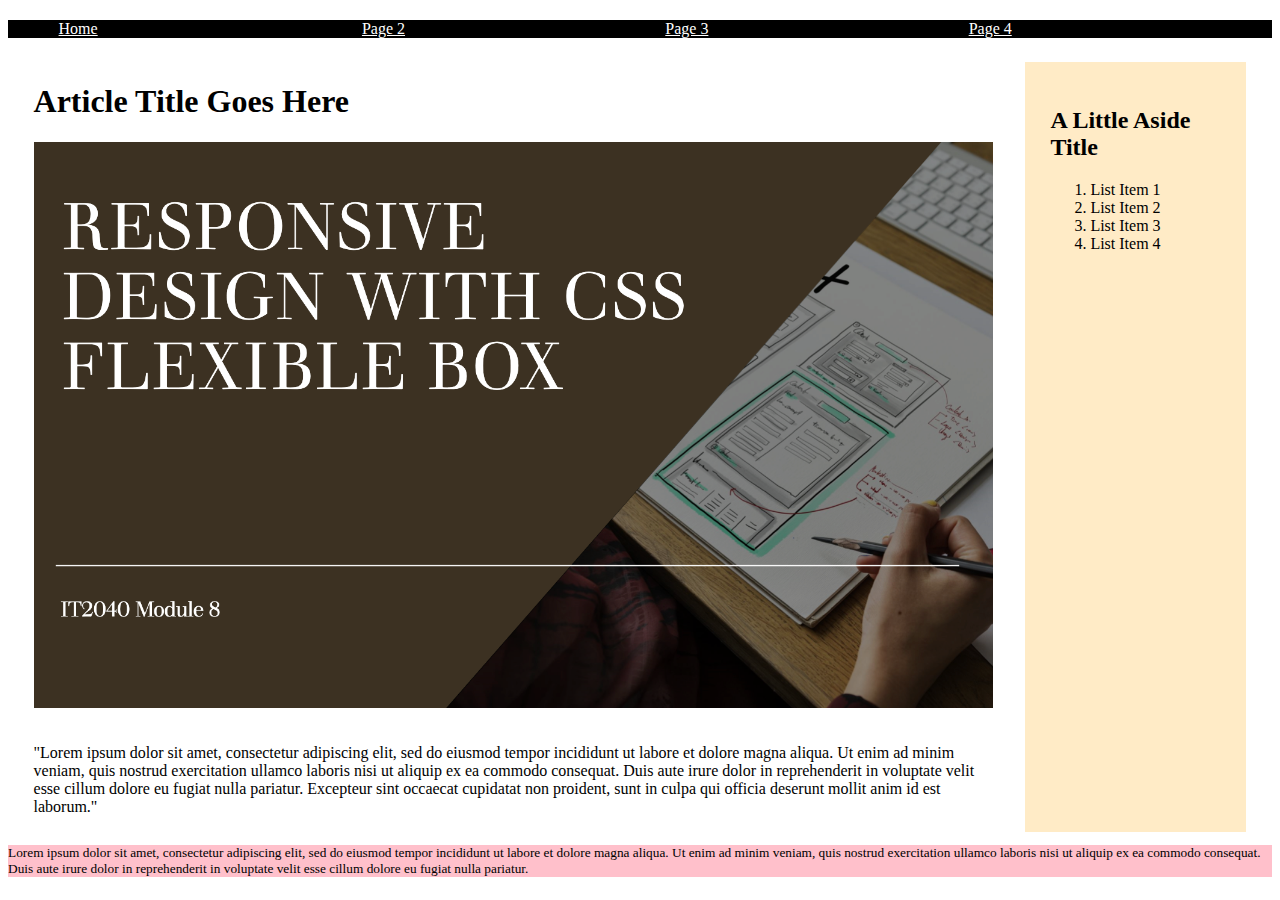
<file: index.html>
<!DOCTYPE html>
<html lang="en">
	<head>
		<title>Flex Lab</title>
		<meta charset="utf-8">
		 <link rel="stylesheet" href="FlexLab.css">
		 <meta name="viewport" content="width=device-width, initial-scale=1">
	</head>
	<body>
		<header>
			<h2></h2>
			<h3></h3>
		</header>
		<nav>
			<ul>
				<li><a href="#">Home</a></li>
				<li><a href="#">Page 2</a></li>
				<li><a href="#">Page 3</a></li>
				<li><a href="#">Page 4</a></li>
			</ul>
		</nav>
		<main>
		<article>
			<h1>Article Title Goes Here</h1>
			<img src="M8_Lab_Pic.png" alt="Flex Lab">
			<p>"Lorem ipsum dolor sit amet, consectetur adipiscing elit, sed do eiusmod tempor incididunt ut labore et dolore magna aliqua. Ut enim ad minim veniam, quis nostrud exercitation ullamco laboris nisi ut aliquip ex ea commodo consequat. Duis aute irure dolor in reprehenderit in voluptate velit esse cillum dolore eu fugiat nulla pariatur. Excepteur sint occaecat cupidatat non proident, sunt in culpa qui officia deserunt mollit anim id est laborum."</p>
		</article>
		<aside>
			<h2>A Little Aside Title</h2>
			<ol>
				<li>List Item 1</li>
				<li>List Item 2</li>
				<li>List Item 3</li>
				<li>List Item 4</li>
			</ol>
		</aside>
		</main>
		<footer>
		<small><p>Lorem ipsum dolor sit amet, consectetur adipiscing elit, sed do eiusmod tempor incididunt ut labore et dolore magna aliqua. Ut enim ad minim veniam, quis nostrud exercitation ullamco laboris nisi ut aliquip ex ea commodo consequat. Duis aute irure dolor in reprehenderit in voluptate velit esse cillum dolore eu fugiat nulla pariatur.</p></small>
		</footer>
	</body>
</html>
</file>
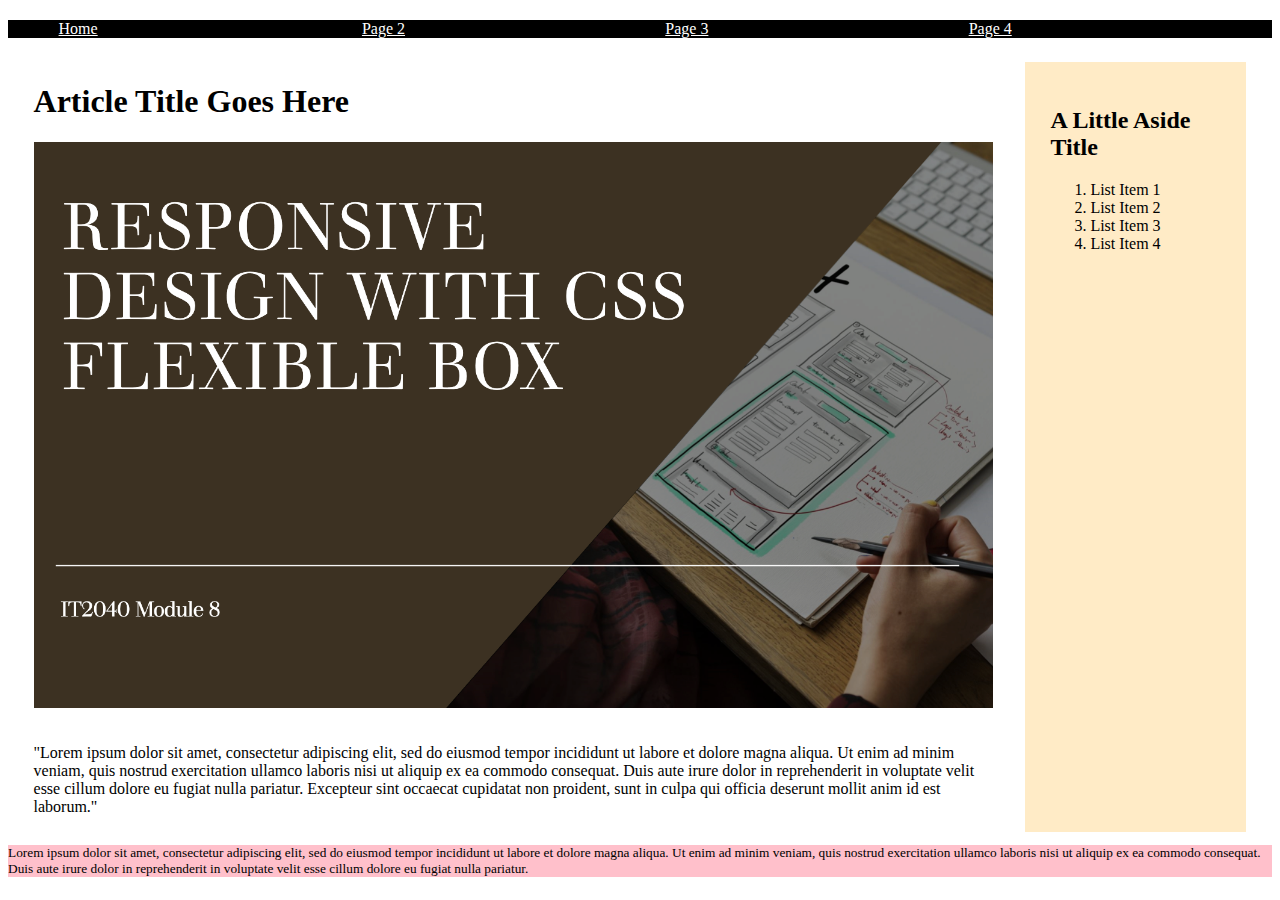
<file: M8flex.html>
<!DOCTYPE html>
<html lang="en">
	<head>
		<title>Flex Lab</title>
		<meta charset="utf-8">
		 <link rel="stylesheet" href="FlexLab.css">
		 <meta name="viewport" content="width=device-width, initial-scale=1">
	</head>
	<body>
		<header>
			<h2></h2>
			<h3></h3>
		</header>
		<nav>
			<ul>
				<li><a href="#">Home</a></li>
				<li><a href="#">Page 2</a></li>
				<li><a href="#">Page 3</a></li>
				<li><a href="#">Page 4</a></li>
			</ul>
		</nav>
		<main>
		<article>
			<h1>Article Title Goes Here</h1>
			<img src="M8_Lab_Pic.png" alt="Flex Lab">
			<p>"Lorem ipsum dolor sit amet, consectetur adipiscing elit, sed do eiusmod tempor incididunt ut labore et dolore magna aliqua. Ut enim ad minim veniam, quis nostrud exercitation ullamco laboris nisi ut aliquip ex ea commodo consequat. Duis aute irure dolor in reprehenderit in voluptate velit esse cillum dolore eu fugiat nulla pariatur. Excepteur sint occaecat cupidatat non proident, sunt in culpa qui officia deserunt mollit anim id est laborum."</p>
		</article>
		<aside>
			<h2>A Little Aside Title</h2>
			<ol>
				<li>List Item 1</li>
				<li>List Item 2</li>
				<li>List Item 3</li>
				<li>List Item 4</li>
			</ol>
		</aside>
		</main>
		<footer>
		<small><p>Lorem ipsum dolor sit amet, consectetur adipiscing elit, sed do eiusmod tempor incididunt ut labore et dolore magna aliqua. Ut enim ad minim veniam, quis nostrud exercitation ullamco laboris nisi ut aliquip ex ea commodo consequat. Duis aute irure dolor in reprehenderit in voluptate velit esse cillum dolore eu fugiat nulla pariatur.</p></small>
		</footer>
	</body>
</html>
</file>
<file: FlexLab.css>
nav ul {display:flex;
justify-content:space-evenly;
width:100%;
color:white;
background-color:black;
margin:0;
list-style-type: none;
padding:0;
}

a{color:white;}

ul li{
width:20%;}

main{display:flex;}

article{margin:1.5em 2.52525% 0 2.0202%;}
article img{max-width: 100%; margin-bottom: 1em;}

aside{width:40%;
padding:2.0202%;
max-width:200px;
min-height:180px;
background-color:#ffebc6;
margin:1.5em 2.0202% 0 0;}

footer{background-color:pink;}
</file>
